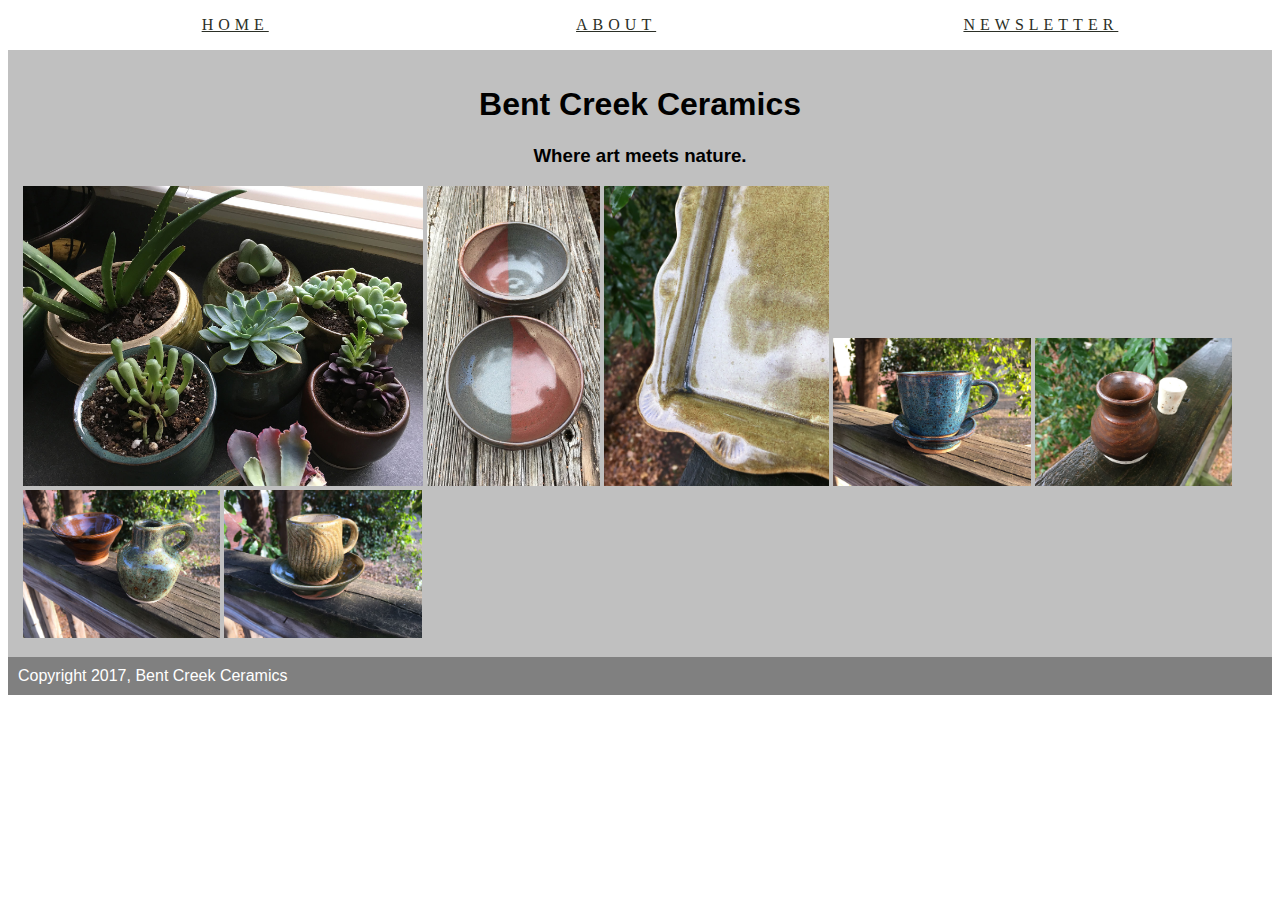
<file: Week 1 Project/index.html>
<!DOCTYPE html>
<link href="style.css" rel="stylesheet" />

<html>
<head>
  <title>Bent Creek Ceramics</title>
</head>
  <body>

    <nav>
      <ul class="nav-row">
        <li><a href="../Home/index.html">Home</a></li>
        <li><a href="../About/index.html">About</a></li>
        <li><a href="../Newsletter/index.html">Newsletter</a></li>
      </ul>
    </nav>

<div id="main">

    <div id=logo></div>

    <h1>Bent Creek Ceramics</h1>
    <h3>Where art meets nature.</h3>

    <div id="container">
      <img src="./images/product-1.jpg" class="product1" class="image-width" />
      <img src="./images/product-2.jpg" class="product1" />
      <img src="./images/product-3.jpg" class="product1" />
      <img src="./images/product-4.jpg" class="product2" />
      <img src="./images/product-5.jpg" class="product2" />
      <img src="./images/product-6.jpg" class="product2" />
      <img src="./images/product-7.jpg" class="product2" />
    </div>

</div>

    <footer>
      Copyright 2017, Bent Creek Ceramics
    </footer>

  </body>
</html>
</file>
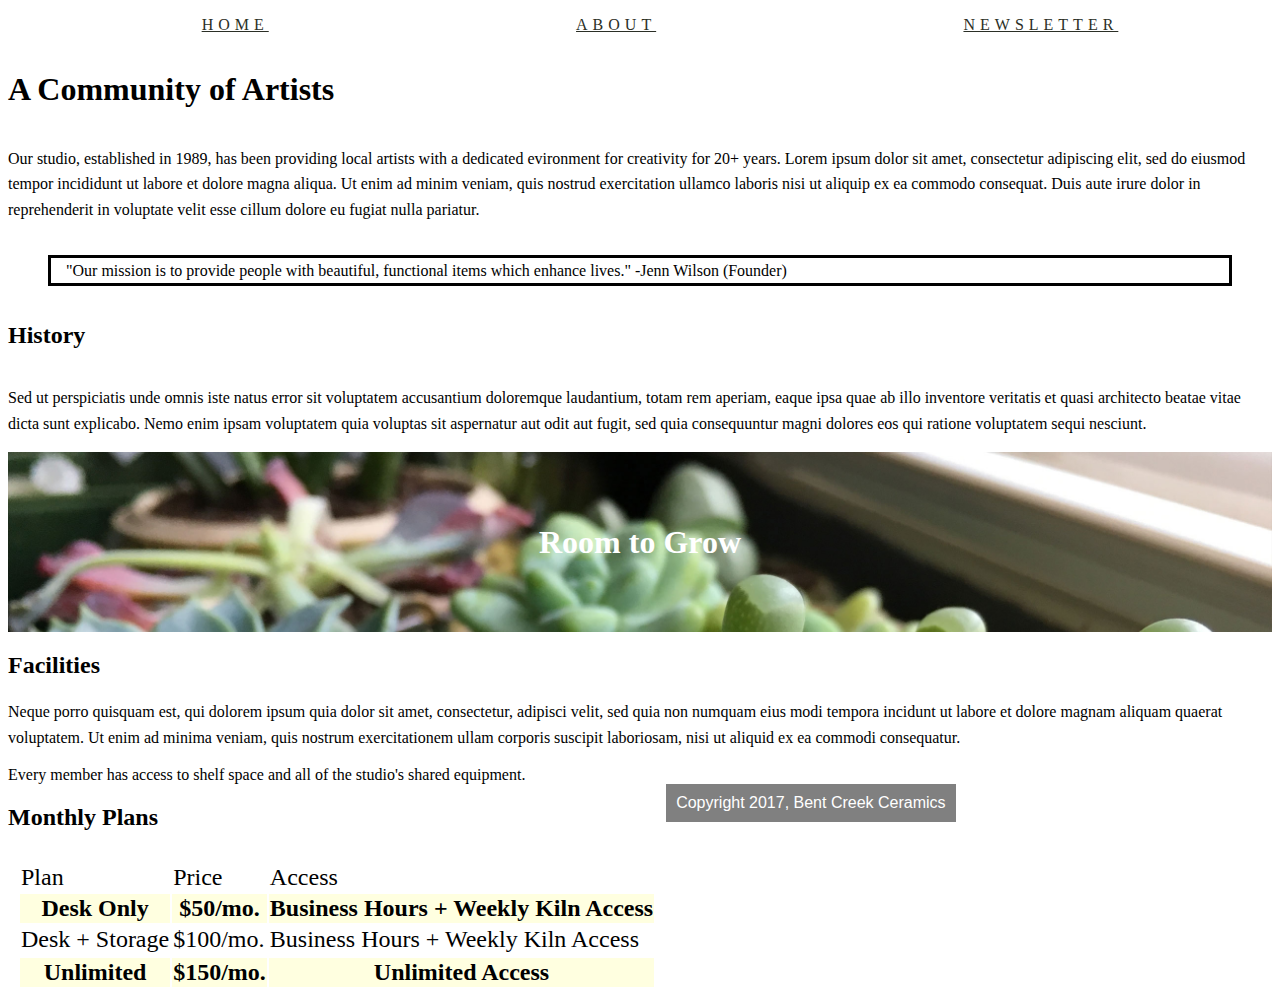
<file: Week 1 Project/about/index.html>
<!DOCTYPE html>
<html>
<head>
  <title></title>
  <link href="style.css" rel="stylesheet" />
</head>

<body>

  <nav>
    <ul class="nav-row">
      <li><a href="../Home/index.html">Home</a></li>
      <li><a href="../About/index.html">About</a></li>
      <li><a href="../Newsletter/index.html">Newsletter</a></li>
    </ul>
  </nav>

  <div class="container">
<h1>A Community of Artists</h1>

<p>Our studio, established in 1989, has been providing local artists with a dedicated evironment for creativity for 20+ years. Lorem ipsum dolor sit amet, consectetur adipiscing elit, sed do eiusmod tempor incididunt ut labore et dolore magna aliqua. Ut enim ad minim veniam, quis nostrud exercitation ullamco laboris nisi ut aliquip ex ea commodo consequat. Duis aute irure dolor in reprehenderit in voluptate velit esse cillum dolore eu fugiat nulla pariatur.</p>

<blockquote>"Our mission is to provide people with beautiful, functional items which enhance lives."
-Jenn Wilson (Founder)</blockquote>

<h2>History</h2>

<p>Sed ut perspiciatis unde omnis iste natus error sit voluptatem accusantium doloremque laudantium, totam rem aperiam, eaque ipsa quae ab illo inventore veritatis et quasi architecto beatae vitae dicta sunt explicabo. Nemo enim ipsam voluptatem quia voluptas sit aspernatur aut odit aut fugit, sed quia consequuntur magni dolores eos qui ratione voluptatem sequi nesciunt.</p></div>

<div class="growroom"><h1>Room to Grow</h1></div>

<div id="background3"></div>

<div class="container2">

<div class="facilities">
<h2>Facilities</h2>

<p>Neque porro quisquam est, qui dolorem ipsum quia dolor sit amet, consectetur, adipisci velit, sed quia non numquam eius modi tempora incidunt ut labore et dolore magnam aliquam quaerat voluptatem. Ut enim ad minima veniam, quis nostrum exercitationem ullam corporis suscipit laboriosam, nisi ut aliquid ex ea commodi consequatur.</p>

<aside>Every member has access to shelf space and all of the studio's shared equipment.</aside>
</div>

<div class="monthly">


<h2>Monthly Plans</h2>

<table>
  <tr>
    <td>
      Plan
    </td>
    <td>
      Price
    </td>
    <td>
      Access
    </td>
  </tr>
  <tr>
    <th>
      Desk Only
    </th>
    <th>
      $50/mo.
    </th>
    <th>
      Business Hours + Weekly Kiln Access
    </th>
  </tr>
  <tr>
    <td>
      Desk + Storage
    </td>
    <td>
      $100/mo.
    </td>
    <td>
      Business Hours + Weekly Kiln Access
    </td>
  </tr>
  <tr>
    <tr>
      <th>
        Unlimited
      </th>
      <th>
        $150/mo.
      </th>
      <th>
        Unlimited Access
      </th>
    </tr>
  </tr>
</table>
</div>

<div class="footer">
<footer>
  Copyright 2017, Bent Creek Ceramics
</footer>
</div>
</body>

</html>
</file>
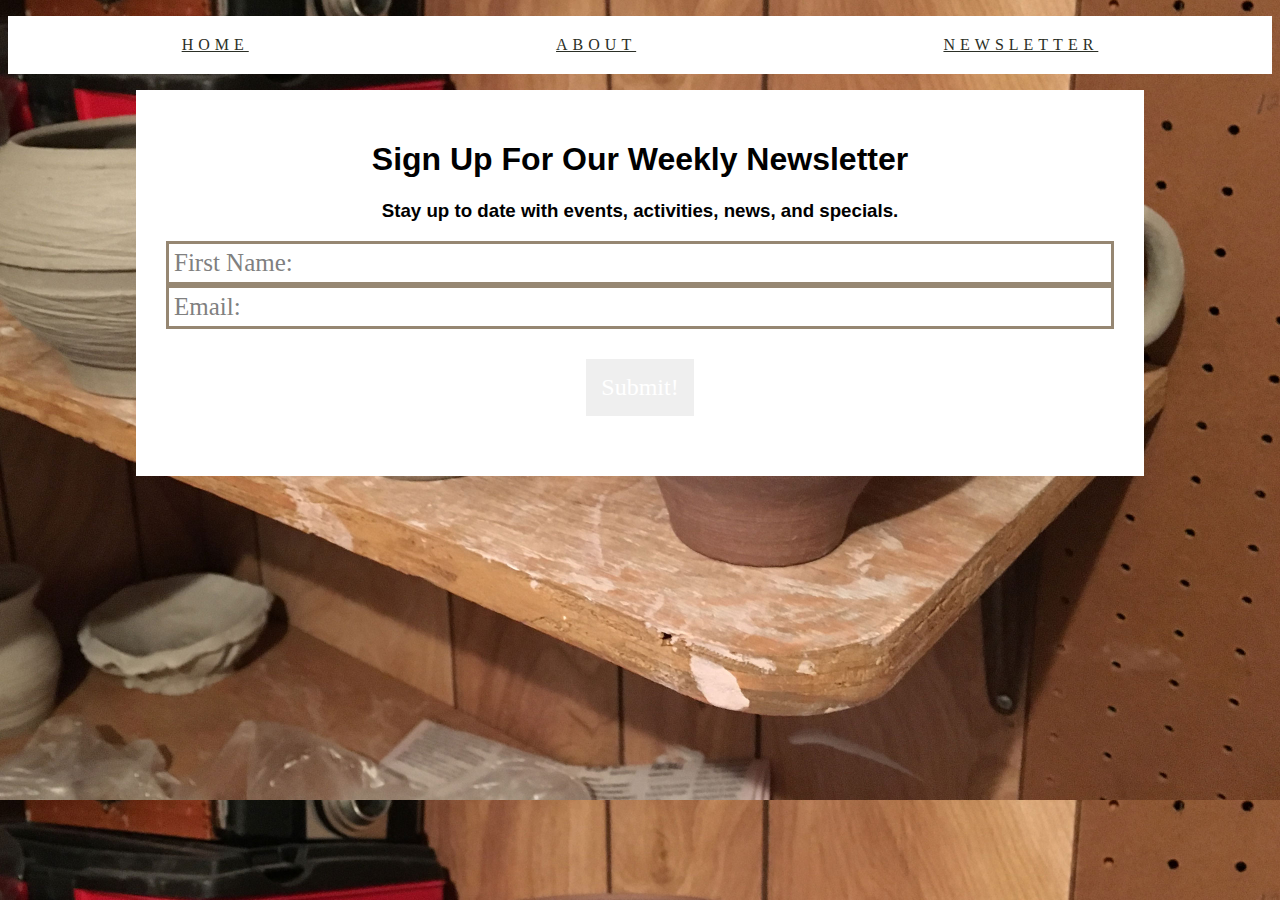
<file: Week 1 Project/newsletter/index.html>
<!DOCTYPE html>
<html>
  <head>
    <meta charset="utf-8">
    <title></title>
    <link href="style.css" rel="stylesheet" />

  </head>
  <body>


<nav>
  <ul class="nav-row">
    <li><a href="">Home</a></li>
    <li><a href="">About</a></li>
    <li><a href="">Newsletter</a></li>
  </ul>
</nav>


  <form action="#">

    <h1>Sign Up For Our Weekly Newsletter</h1>

    <h3>Stay up to date with events, activities, news, and specials.</h3>

    <div class="name">
        <label for="first_name">First Name:</label>
        <input type="text" name="first_name" id="first_name">
    </div>
    <div class="name">
        <label for="email">Email:</label>
        <input type="text" name="Email" id="email">
    </div>
    <div class="submit_container">
        <input type="submit" id="submit_button" value="Submit!">
      </div>
  </form>


</div>
</nav>

<script type="text/javascript">
  var nameInput = document.getElementById('nameInput');
  var emailInput = document.getElementById('emailInput');
  var signupButton = document.getElementById('signupButton');
  signupButton.addEventListener('click', function(e) {
    var nameVal = nameInput.value;
    var emailVal = emailInput.value;
    if (nameVal && emailVal) {
      alert('Thanks for signing up, ' + nameVal + '. Newsletters will be sent to ' + emailVal);
      nameInput.value = "";
      emailInput.value = "";
    } else {
      alert('We would love for you to sign up, please provide both your name and email address.');
    }
  });
</script>

</body>
</html>
</file>
<file: Week 1 Project/style.css>
nav {
background-color: #fff;
vertical-align: middle;
}

.nav-row {
  display: flex;
  justify-content: space-around;
  letter-spacing: 5px;
  text-transform: uppercase;
  color: #FFF;
}

#main {
  background-color: silver;
  padding: 15px;
}

ul {
  list-style-type: none;
}

ol {
  list-style-type: none;
}

nav a {
  color: #2B2F26;
}

h1 {
  text-align: center;
  font-family: Roboto, sans-serif;
}

h3 {
  text-align: center;
  font-family: Lato, sans-serif;
}

.container {
  display: flex;
}

.product {
  flex-direction: row;
  flex-wrap: wrap;
  justify-content: space-around;
}

.product1 {
  height: 300px;
}

.product2 {
  height: 148px;
}

footer {
  background-color: gray;
  color: white;
  padding: 10px;
  font-family: Lato, sans-serif;
  size: 6pt;
}
</file>
<file: Week 1 Project/about/style.css>
nav {
background-color: #fff;
vertical-align: middle;
}

.nav-row {
  display: flex;
  justify-content: space-around;
  letter-spacing: 5px;
  text-transform: uppercase;
  color: #FFF;
}

#main {
  background-color: silver;
  padding: 15px;
}

ul {
  list-style-type: none;
}

ol {
  list-style-type: none;
}

nav a {
  color: #2B2F26;
}

h2 {
  font-family: Lara;
}

p {
  font-family: Roboto;
  line-height: 1.6;
}

blockquote {
  font-family: Roboto;
  line-height: 1.6;
  display: inline-table;
  border-style: solid;
  border-width: 0 0 0 1;
  padding-left: 15px;
}

.container {
  display: flex;
  flex-wrap: wrap;
  flex-direction: column;
  justify-content: center;
}

.container2 {
  display: flex;
  flex-direction: row;
  flex-wrap: wrap;
}

.growroom {
  background-image: url("images/background-3.jpg");
  color: #fff;
  text-align: center;
  padding: 50px;
  background-size: cover;
}

table {
  padding: 10px;
  font-family: Lara;
  font-size: 18pt;
}

footer {
  background-color: gray;
  color: white;
  padding: 10px;
  font-family: Lato, sans-serif;
  size: 6pt;
  
}

th {
  background-color: lightyellow;

}
</file>
<file: Week 1 Project/newsletter/style.css>
body {
  background-image: url('images/background-1.jpg');
  background-size: cover;
}

nav {
background-color: #fff;
vertical-align: middle;
}

.nav-row {
  display: flex;
  justify-content: space-around;
  padding: 20px;
  letter-spacing: 5px;
  text-transform: uppercase;
  color: #FFF;
}

#main {
  background-color: silver;
  padding: 15px;
}

ul {
  list-style-type: none;
}

ol {
  list-style-type: none;
}

nav a {
  color: #2B2F26;
}

form {
  background-color: #fff;
  padding: 30px;
  width: 75%;
  margin-left: auto;
  margin-right: auto;
}

label {
  color: gray;
}

input {
  border-style: hidden;
}

.name {
  padding: 5px;
  font-family: Roboto;
  font-size: 25px;
  border-style: solid;
  /* border-collapse: collapse; */
  border-color: #968772;
  border-width: 0 0 3 0;

}

h1 {
  text-align: center;
  font-family: Roboto, sans-serif;
}

h3 {
  text-align: center;
  font-family: Lato, sans-serif;
}

#submit_button {
  background-color: 968772;
  padding: 15px;
  font-size: 18pt;
  color: #fff;
  font-family: Lara;
}

.submit_container {
  background-color: #fff;
  color: #fff;
  width: 75%;
  margin-left: auto;
  margin-right: auto;
  padding: 30px;
  text-align: center;
}
</file>
